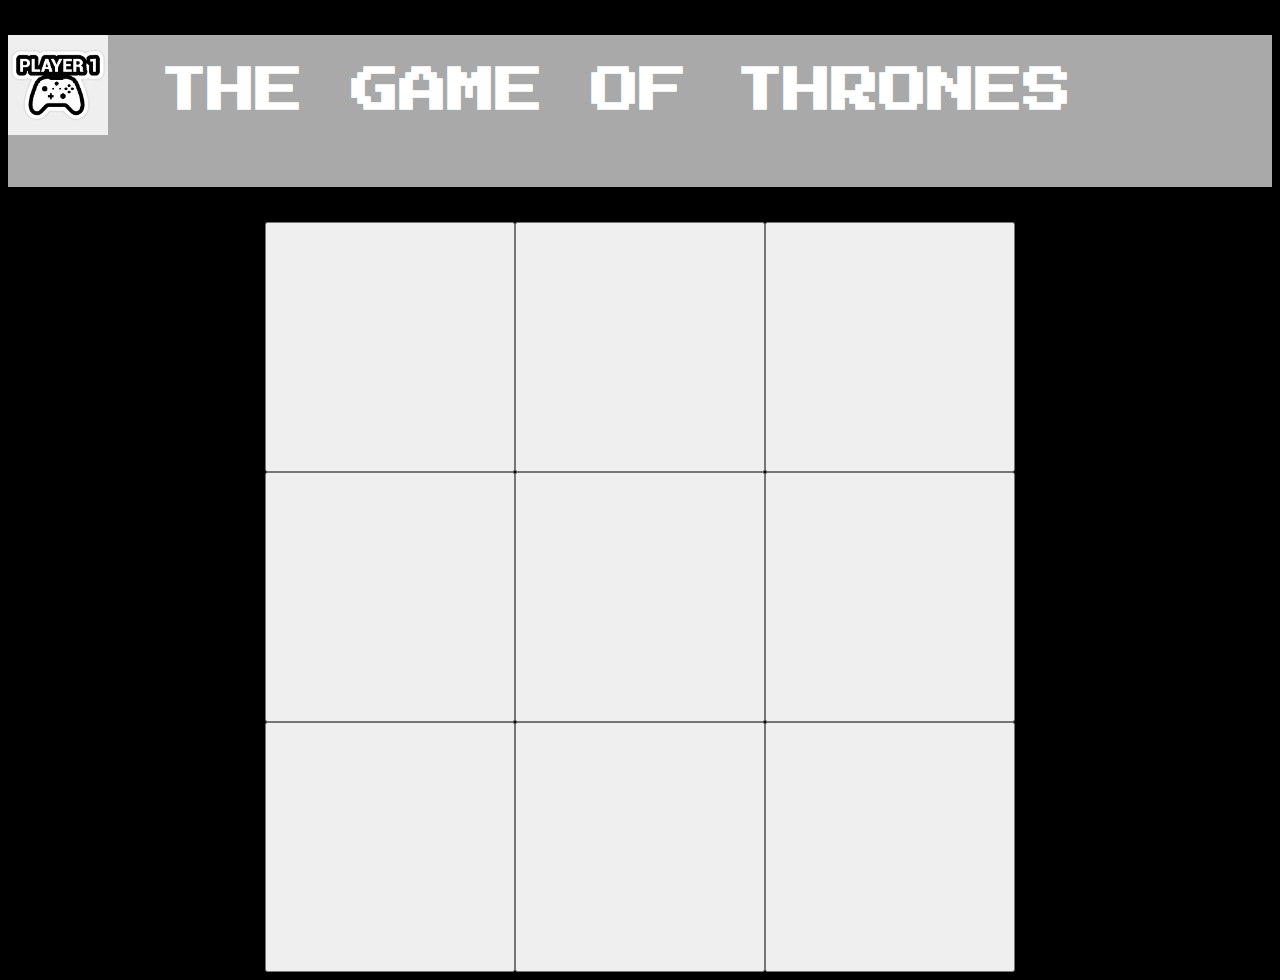
<file: index.html>
<html lang="es">

<head>
	<meta charset="UTF-8">
	<meta name="viewport" content="width=device-width, initial-scale=1.0">
	<title>Juego Tres en raya - Grupo5</title>
	<link rel="preconnect" href="https://fonts.googleapis.com">
	<link rel="preconnect" href="https://fonts.gstatic.com" crossorigin="">
	<link href="https://fonts.googleapis.com/css2?family=Press+Start+2P&amp;display=swap" rel="stylesheet">
	<link rel="stylesheet" href="CSS/styles.css">
	<script src="jscrp/main.js" async=""></script>
</head>

<body>

	<header id="header">
		<div id="encaje">
		<img class="player" src="img/player1.jpg" height="100px">
	

		<h1> THE GAME OF THRONES </h1>

	</div>
		<h2 id="textoVictoria">Has ganado! Te felicito</h2>
	</header>
	

	<div id="tablero">
		<button></button>
		<button></button>
		<button></button>
		<button></button>
		<button></button>
		<button></button>
		<button></button>
		<button></button>
		<button></button>
	</div>

</body>

</html>
</file>
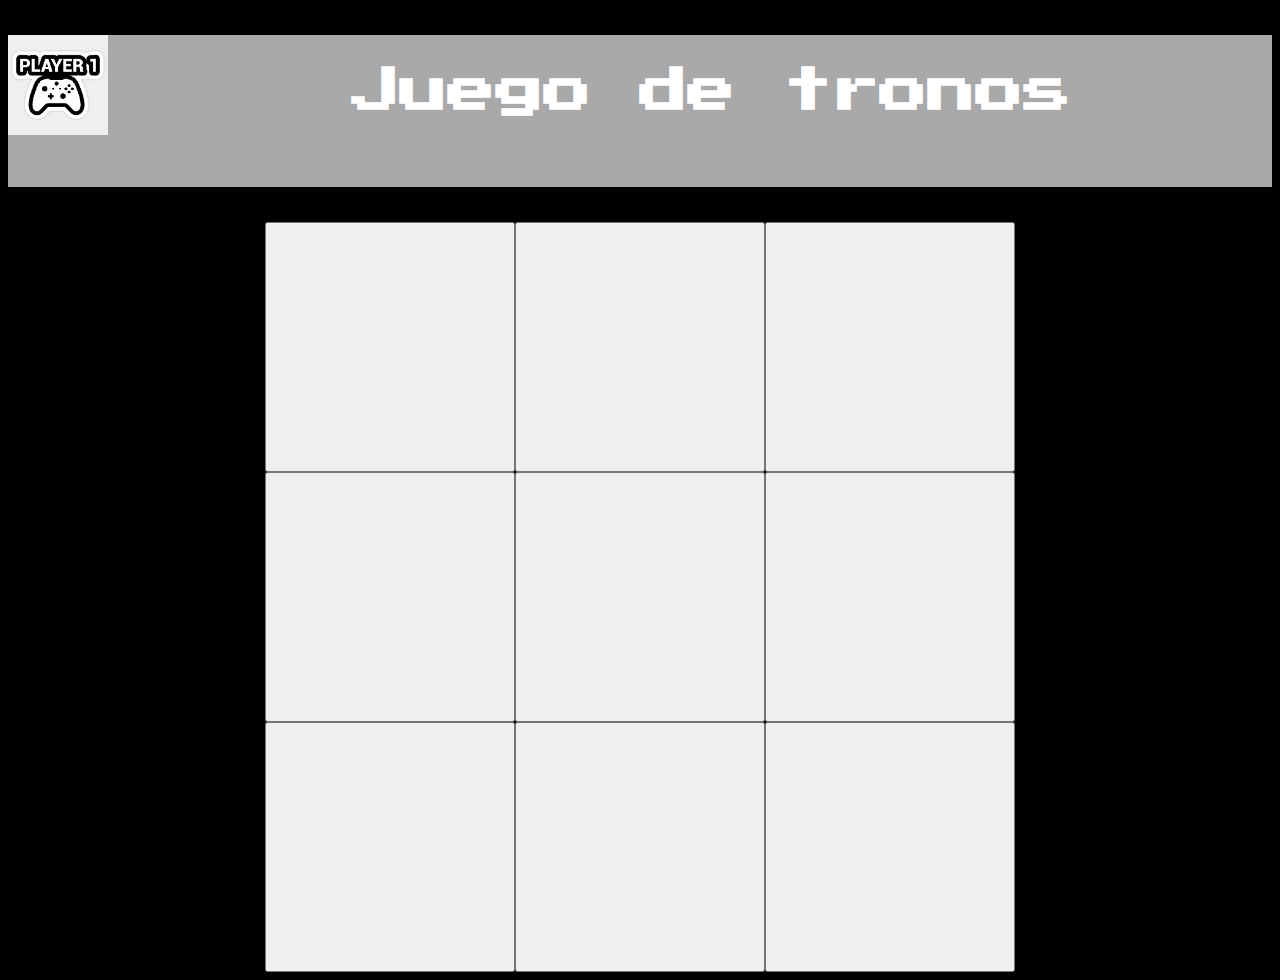
<file: index_nuevoNombre.html>
<html lang="es">

<head>
	<meta charset="UTF-8">
	<meta name="viewport" content="width=device-width, initial-scale=1.0">
	<title>Juego Tres en raya - Grupo5</title>
	<link rel="preconnect" href="https://fonts.googleapis.com">
	<link rel="preconnect" href="https://fonts.gstatic.com" crossorigin="">
	<link href="https://fonts.googleapis.com/css2?family=Press+Start+2P&amp;display=swap" rel="stylesheet">
	<link rel="stylesheet" href="CSS/styles.css">
	<script src="jscrp/main.js" async=""></script>
</head>

<body>

	<header id="header">
		<div id="encaje">
		<img class="player" src="img/player1.jpg" height="100px">
	
<!-- <<<<<<< HEAD -->
		<h1>Juego de tronos</h1>
		<!-- <h1>Tres en raya - Grupo5</h1> -->
<!-- >>>>>>> bd76b251346117720b8106ae3827b777b32c1ea9 -->
	</div>
		<h2 id="textoVictoria">Has ganado! Te felicito</h2>
	</header>
	

	<div id="tablero">
		<button></button>
		<button></button>
		<button></button>
		<button></button>
		<button></button>
		<button></button>
		<button></button>
		<button></button>
		<button></button>
	</div>

</body>

</html>
</file>
<file: CSS/styles.css>
body {
    background-color: black;
    color: white;
    font-family: "Press Start 2P";
}


header {
    background-color: darkgray;
}


#encaje {
    float: left;
    width: 100%;
}


header h1 {
    font-size: 3em;
    margin-right: 200px;
    float: right;
    text-align: center;
}

header h2 {
    margin: 35px;
    font-size: 2.5em;
}

#tablero {
    margin: auto;
    width: 750px;
    max-width: 100%;
    display: flex;
    flex-wrap: wrap;
}

#tablero>button {
    width: 250px;
    ;
    height: 250px;
    max-width: 33.33%;
    font-size: 10em;
}

#textoVictoria {
    visibility: hidden;
    color: chartreuse;
}
</file>
